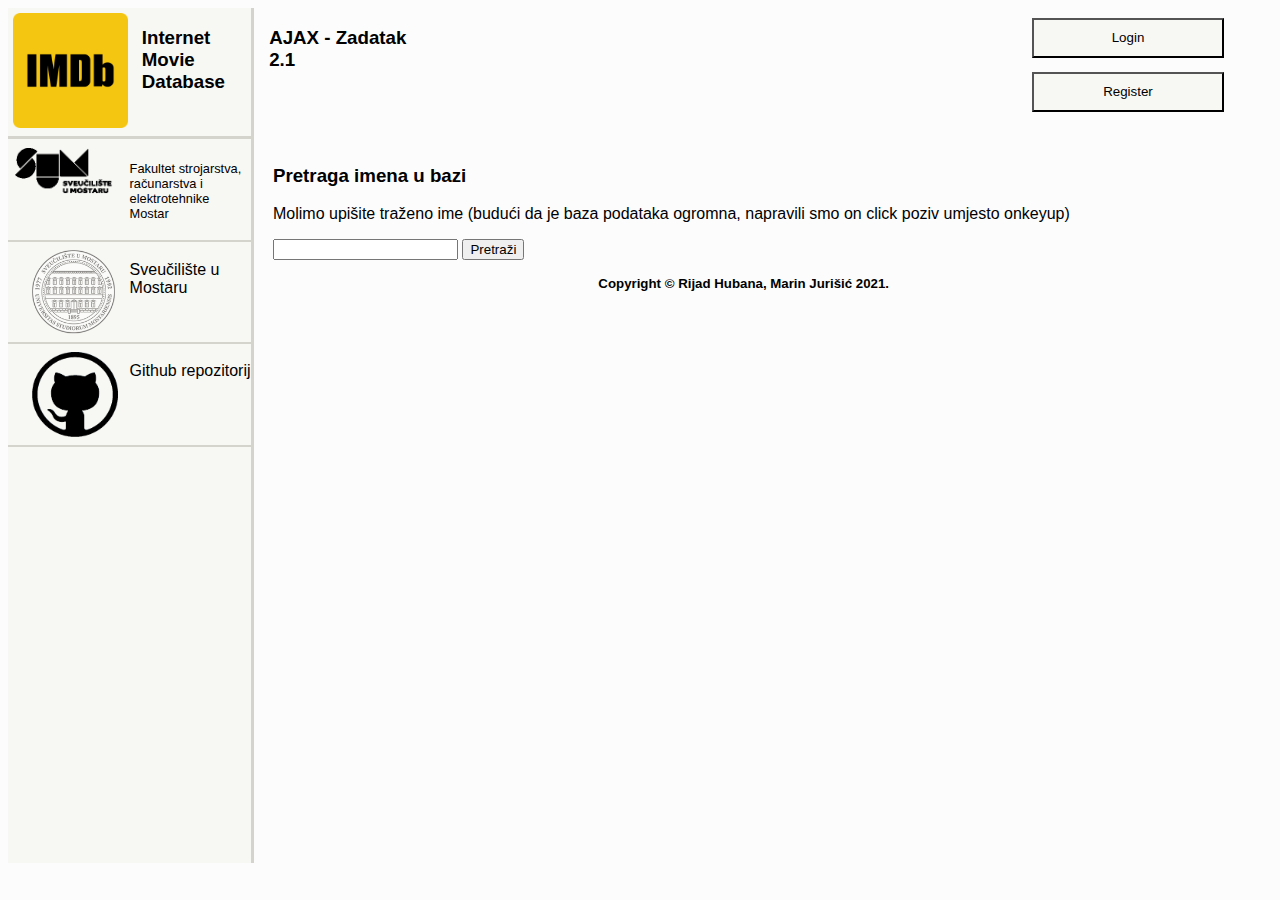
<file: DZ002_001/index.html>
<!DOCTYPE html>

<html>
    
<head>
    <meta charset="UTF-8">
    <meta name="viewport" content="width=device-width, initial-scale=1.0">
    <meta http-equiv="X-UA-Compatible" content="ie=edge">
    <title>AJAX 001</title>
    <style>
        :root{
    --primary-color: rgb(247, 247, 244);
    --hover-color: rgba(212,172,12,0.95);
    --navigation-color: rgb(212, 212, 204);
    --background-color: rgb(252, 252, 252);
  }
        #mainDiv
        {
            width: 95vw;
            height: 95vh;
            font-family: 'Gill Sans', 'Gill Sans MT', Calibri, 'Trebuchet MS', sans-serif;
            background-color: var(--background-color);
        }
        #lijeviDiv
        {
            width:20%;
            height: 100%;
            background-color: var(--primary-color);
            border-right-color: var(--navigation-color);
            border-right-style: solid;
            border-right-width: 3px;
            float:left;
        }
        #logoDiv
        {
            height: 15%;
        }
        #navDiv
        {
            height:84%;
        }
        #desniDiv
        {
            background-color: var(--background-color);
            width: 79%;
            height: 100%;
            float:right;
        }
        #desniHeaderDiv
        {
            height:15%;
        }
        #desniMainDiv
        {
            height:82%;
        }
        #desniFooterDiv
        {
            height:3%;
        }
        #imdbLogo
        {
            height:90%;
            width: auto;
            padding: 5px;
            float:left;
        }
        #logoDiv h3
        {
            float:right;
            height:90%;
            width:40%;
            margin-right: 5%;
            word-wrap: break-word;
        }
        .navList
        {
            border-top-color: var(--navigation-color);
            border-top-style: solid;
            border-top-width: 3px;
            border-bottom-color: var(--navigation-color);
            border-bottom-style: solid;
            border-bottom-width: 2px;
            width:100%;
            height:14%;
            list-style-type: none;
            margin-left: 0%;
            transition: 300ms;

        }
        .navList:hover
        {
            background-color: var(--hover-color);
            transition: 300ms;
            cursor: pointer;
        }
        .navListSlikaPravougaonik
        {
            width:40%;
            vertical-align: middle;
            padding-top:3%;
            padding-left:3%;
            float:left;
        }
        .navListSlikaKvadrat
        {
            height:85%;
            vertical-align: middle;
            padding-top:3%;
            margin-left:10%;
            float:left;
        }
        .navList p
        {
            word-wrap: normal;
            height: 100%;
            float:right;
            width:50%;
            margin-top: 0%;
            margin-bottom: 0%;
            font-size: 1rem;
        }
        html
        {
            background-color: var(--background-color);
        }
        #desniFooterDiv
        {
            text-align: center;
        }
        #desniFooterDiv h5
        {
            margin:0%;
        }
        #desniHeaderDiv h3
        {
            width: 80%;
            word-wrap: normal;
            margin-left: 3%;
            margin-top:10%;
        }
        .bodyDijelovi
        {
            width:98%;
            padding:1%;
        }
        #tabela
        {
            width:100%;
            border-style: solid;
            border-color: black;
            border-width: 1px;
            text-align: center;
        }
        
        #headerNaslov
        {
            width:20%;
            float:left;
        }
        #headerButtoni
        {
            width:80%;
            float:right;
            margin-top:1%;
        }
        #desniHeaderDiv button
        {
            float:right;
            width:12rem;
            height:2.5rem;
            background-color: var(--primary-color);
            transition: 200ms;
        }
        #desniHeaderDiv button:hover
        {
            background-color: var(--hover-color);
            transition: 300ms;
            cursor: pointer;
        }
        #novaTabela, #novaTabela th, #novaTabela td
        {
            width:100%;
            border-style: solid;
            border-color: black;
            border-width: 1px;
        }
        #novaTabela
        {
            border-collapse:collapse;

        }
        #novaTabela tr:nth-child(even){background-color: #f2f2f2;}
        #novaTabela th {
            padding-top: 12px;
            padding-bottom: 12px;
            text-align: left;
            background-color: var(--hover-color);
            color: white;
            }
        @media only screen and (max-width: 600px) {
        #mainDiv{
            width: 95vw;
            height: 95vh;
        }
        #lijeviDiv,#desniDiv, #logoDiv, #navDiv
        {
            width:100%;
        }
        #lijeviDiv
        {
            height:60%;
            border:none;
        }
        #logoDiv
        {
            background: var(--background-color);
            height:30%;
        }
        #navDiv
        {
            height:69%;
        }
        .navList
        { 
            height:32%
        }
        #logoDiv,#navDiv
        {
            clear:none;
        }
        #tabela
        {
            height: auto;
            width: auto;
            font-size: 11px;
        }
        .bodyDijelovi
        {
            text-align: justify;
        }
        
        #imdbLogo
        {
         height: 12vh;
         margin-left:15%;
        }
        .navListSlikaPravougaonik
        {
            width:15vh;
            margin-left: 5%;
        }
        .navListSlikaKvadrat
        {
            height:8vh;
            margin-left:15%;
        }
        #headerButtoni,#headerNaslov
        {
            width:100%;
            text-align:center;
        }
        .bodyDijelovi
        {
            width:98%;
        }
        #headerNaslov h3 
        {
            margin-left: auto;
            width:90%;
            margin-right: auto;
        }
        #headerButtoni button
        {
            width:100%;
            margin-bottom: 5%;
        }
        #desniHeaderDiv,#desniMainDiv,#desniFooterDiv
        {
            width:100%;
        }
        #desniFooterDiv h5
        {
            display: none;
        }
        }
    </style>
    <script>
        function zahtjev() {
            var str = document.getElementById("inputText").value;
            if (str.length == 0) { 
                document.getElementById("resultDiv").innerHTML = "";
                return;
            } else {
                var xmlhttp = new XMLHttpRequest();
                xmlhttp.onreadystatechange = function() {
                    if (xmlhttp.readyState == 4 && xmlhttp.status == 200) {
                        document.getElementById("resultDiv").innerHTML = xmlhttp.responseText;
                    }
                }
                xmlhttp.open("GET", "nameSearch.php?s=" + str, true);
                xmlhttp.send();
            }
        }
        </script>
</head>

<body>
    <div id="mainDiv">
        <div id="lijeviDiv">
            <div id="logoDiv">
                <a href="index.html"><img id="imdbLogo" src="imdb logo.png"></a>
                <h3> Internet Movie Database</h3>
            </div>
            <div id="navDiv">
                    <li class="navList" onclick="location.href='http\://fsr.sum.ba/naslovnica/'">
                        <img class="navListSlikaPravougaonik" src="unnamed.png"> <p style="font-size: 0.8rem;">Fakultet strojarstva, računarstva i elektrotehnike Mostar</p>
                    </li>
                    <li class="navList" style="border-top:hidden" onclick="location.href='https\://www.sum.ba/'">
                        <img class="navListSlikaKvadrat" src="sum.png"> <p>Sveučilište u Mostaru</p>
                    </li>
                    <li class="navList" style="border-top:hidden" onclick="location.href='https\://github.com/rijadhubana/RNWA'">
                        <img class="navListSlikaKvadrat" src="github.png"> <p>Github repozitorij</p>
                    </li>

            </div>
        </div>
        <div id="desniDiv">
            <div id="desniHeaderDiv">
                <div id="headerNaslov">
                    <h3>AJAX - Zadatak 2.1</h3>
                </div>
                <div id="headerButtoni">
                    <button> Login </button> </br> </br> </br>
                    <button> Register </button>
                </div>
                
            </div>
            <div id="desniMainDiv">
                <div class="bodyDijelovi">
                    <h3> Pretraga imena u bazi</h3>
                    <p> Molimo upišite traženo ime (budući da je baza podataka ogromna, napravili smo on click poziv umjesto onkeyup)</p>
                    <input type=text id="inputText"> <button onclick="zahtjev()">Pretraži</button>
                    <br/>
                    <div id="resultDiv" style="margin-top:1rem; margin-bottom:1rem;"></div>
            <div id="desniFooterDiv">
                <h5>Copyright © Rijad Hubana, Marin Jurišić 2021.</h5>
            </div>
        </div>
    </div>

</body>

</html>
</file>
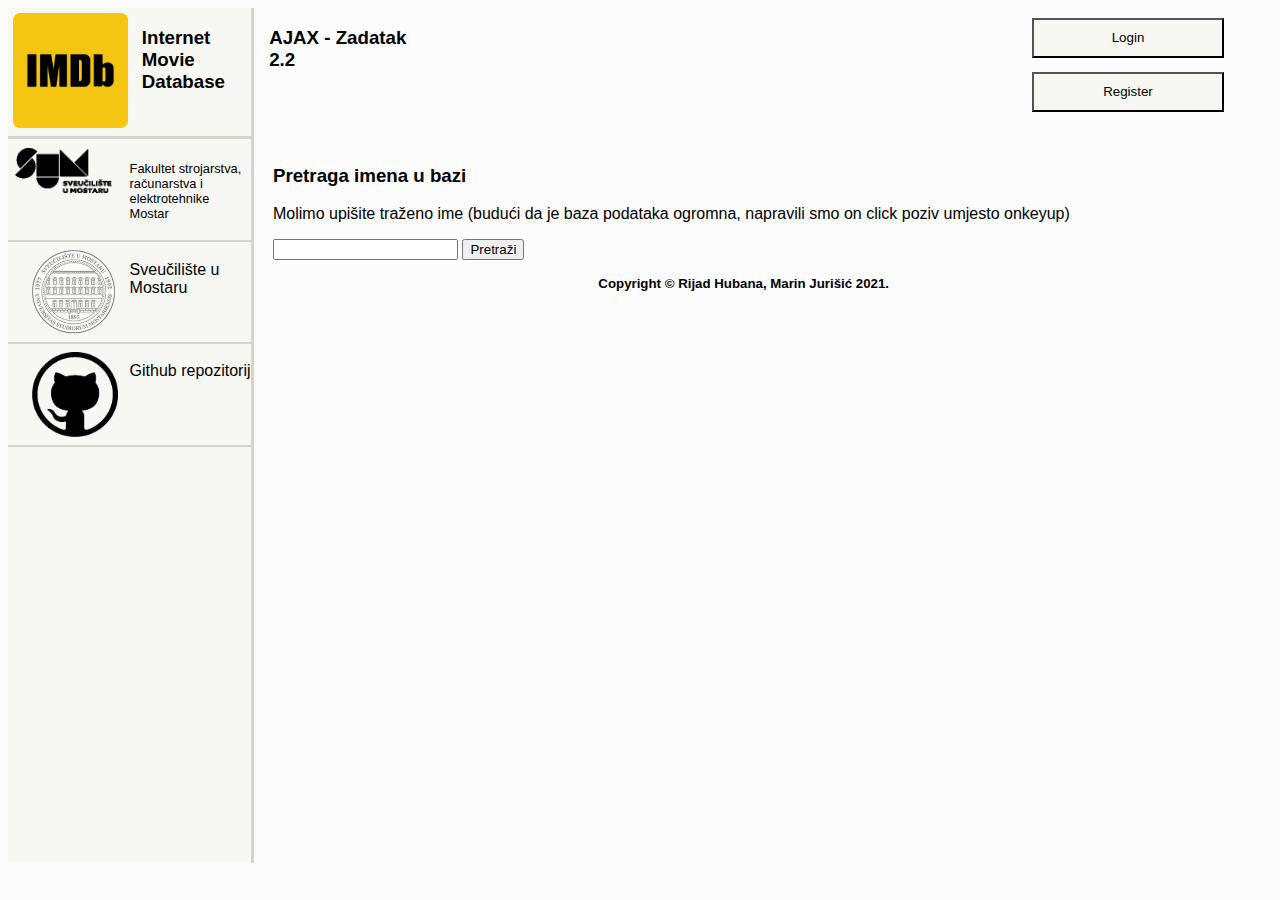
<file: DZ002_002/index.html>
<!DOCTYPE html>

<html>
    
<head>
    <meta charset="UTF-8">
    <meta name="viewport" content="width=device-width, initial-scale=1.0">
    <meta http-equiv="X-UA-Compatible" content="ie=edge">
    <title>AJAX 002</title>
    <style>
        :root{
    --primary-color: rgb(247, 247, 244);
    --hover-color: rgba(212,172,12,0.95);
    --navigation-color: rgb(212, 212, 204);
    --background-color: rgb(252, 252, 252);
  }
        #mainDiv
        {
            width: 95vw;
            height: 95vh;
            font-family: 'Gill Sans', 'Gill Sans MT', Calibri, 'Trebuchet MS', sans-serif;
            background-color: var(--background-color);
        }
        #lijeviDiv
        {
            width:20%;
            height: 100%;
            background-color: var(--primary-color);
            border-right-color: var(--navigation-color);
            border-right-style: solid;
            border-right-width: 3px;
            float:left;
        }
        #logoDiv
        {
            height: 15%;
        }
        #navDiv
        {
            height:84%;
        }
        #desniDiv
        {
            background-color: var(--background-color);
            width: 79%;
            height: 100%;
            float:right;
        }
        #desniHeaderDiv
        {
            height:15%;
        }
        #desniMainDiv
        {
            height:82%;
        }
        #desniFooterDiv
        {
            height:3%;
        }
        #imdbLogo
        {
            height:90%;
            width: auto;
            padding: 5px;
            float:left;
        }
        #logoDiv h3
        {
            float:right;
            height:90%;
            width:40%;
            margin-right: 5%;
            word-wrap: break-word;
        }
        .navList
        {
            border-top-color: var(--navigation-color);
            border-top-style: solid;
            border-top-width: 3px;
            border-bottom-color: var(--navigation-color);
            border-bottom-style: solid;
            border-bottom-width: 2px;
            width:100%;
            height:14%;
            list-style-type: none;
            margin-left: 0%;
            transition: 300ms;

        }
        .navList:hover
        {
            background-color: var(--hover-color);
            transition: 300ms;
            cursor: pointer;
        }
        .navListSlikaPravougaonik
        {
            width:40%;
            vertical-align: middle;
            padding-top:3%;
            padding-left:3%;
            float:left;
        }
        .navListSlikaKvadrat
        {
            height:85%;
            vertical-align: middle;
            padding-top:3%;
            margin-left:10%;
            float:left;
        }
        .navList p
        {
            word-wrap: normal;
            height: 100%;
            float:right;
            width:50%;
            margin-top: 0%;
            margin-bottom: 0%;
            font-size: 1rem;
        }
        html
        {
            background-color: var(--background-color);
        }
        #desniFooterDiv
        {
            text-align: center;
        }
        #desniFooterDiv h5
        {
            margin:0%;
        }
        #desniHeaderDiv h3
        {
            width: 80%;
            word-wrap: normal;
            margin-left: 3%;
            margin-top:10%;
        }
        .bodyDijelovi
        {
            width:98%;
            padding:1%;
        }
        #tabela
        {
            width:100%;
            border-style: solid;
            border-color: black;
            border-width: 1px;
            text-align: center;
        }
        
        #headerNaslov
        {
            width:20%;
            float:left;
        }
        #headerButtoni
        {
            width:80%;
            float:right;
            margin-top:1%;
        }
        #desniHeaderDiv button
        {
            float:right;
            width:12rem;
            height:2.5rem;
            background-color: var(--primary-color);
            transition: 200ms;
        }
        #desniHeaderDiv button:hover
        {
            background-color: var(--hover-color);
            transition: 300ms;
            cursor: pointer;
        }
        #novaTabela, #novaTabela th, #novaTabela td
        {
            width:100%;
            border-style: solid;
            border-color: black;
            border-width: 1px;
        }
        #novaTabela
        {
            border-collapse:collapse;

        }
        #novaTabela tr:nth-child(even){background-color: #f2f2f2;}
        #novaTabela th {
            padding-top: 12px;
            padding-bottom: 12px;
            text-align: left;
            background-color: var(--hover-color);
            color: white;
            }
        @media only screen and (max-width: 600px) {
        #mainDiv{
            width: 95vw;
            height: 95vh;
        }
        #lijeviDiv,#desniDiv, #logoDiv, #navDiv
        {
            width:100%;
        }
        #lijeviDiv
        {
            height:60%;
            border:none;
        }
        #logoDiv
        {
            background: var(--background-color);
            height:30%;
        }
        #navDiv
        {
            height:69%;
        }
        .navList
        { 
            height:32%
        }
        #logoDiv,#navDiv
        {
            clear:none;
        }
        #tabela
        {
            height: auto;
            width: auto;
            font-size: 11px;
        }
        .bodyDijelovi
        {
            text-align: justify;
        }
        
        #imdbLogo
        {
         height: 12vh;
         margin-left:15%;
        }
        .navListSlikaPravougaonik
        {
            width:15vh;
            margin-left: 5%;
        }
        .navListSlikaKvadrat
        {
            height:8vh;
            margin-left:15%;
        }
        #headerButtoni,#headerNaslov
        {
            width:100%;
            text-align:center;
        }
        .bodyDijelovi
        {
            width:98%;
        }
        #headerNaslov h3 
        {
            margin-left: auto;
            width:90%;
            margin-right: auto;
        }
        #headerButtoni button
        {
            width:100%;
            margin-bottom: 5%;
        }
        #desniHeaderDiv,#desniMainDiv,#desniFooterDiv
        {
            width:100%;
        }
        #desniFooterDiv h5
        {
            display: none;
        }
        }
    </style>
    <script src="https://ajax.googleapis.com/ajax/libs/jquery/2.1.3/jquery.min.js"></script>
    <script>
      function zahtjev()
      {
        var str = $('#inputText').val()
        if (str!="")
        {
            $.ajax({
          url:"nameSearch.php",
          method:"GET",
          data:{s:str},
          success:function(data)
          {
            $('#resultDiv').html(data);
          }
        });
        }
      }
    </script>
</head>

<body>
    <div id="mainDiv">
        <div id="lijeviDiv">
            <div id="logoDiv">
                <a href="index.html"><img id="imdbLogo" src="imdb logo.png"></a>
                <h3> Internet Movie Database</h3>
            </div>
            <div id="navDiv">
                    <li class="navList" onclick="location.href='http\://fsr.sum.ba/naslovnica/'">
                        <img class="navListSlikaPravougaonik" src="unnamed.png"> <p style="font-size: 0.8rem;">Fakultet strojarstva, računarstva i elektrotehnike Mostar</p>
                    </li>
                    <li class="navList" style="border-top:hidden" onclick="location.href='https\://www.sum.ba/'">
                        <img class="navListSlikaKvadrat" src="sum.png"> <p>Sveučilište u Mostaru</p>
                    </li>
                    <li class="navList" style="border-top:hidden" onclick="location.href='https\://github.com/rijadhubana/RNWA'">
                        <img class="navListSlikaKvadrat" src="github.png"> <p>Github repozitorij</p>
                    </li>

            </div>
        </div>
        <div id="desniDiv">
            <div id="desniHeaderDiv">
                <div id="headerNaslov">
                    <h3>AJAX - Zadatak 2.2</h3>
                </div>
                <div id="headerButtoni">
                    <button> Login </button> </br> </br> </br>
                    <button> Register </button>
                </div>
                
            </div>
            <div id="desniMainDiv">
                <div class="bodyDijelovi">
                    <h3> Pretraga imena u bazi</h3>
                    <p> Molimo upišite traženo ime (budući da je baza podataka ogromna, napravili smo on click poziv umjesto onkeyup)</p>
                    <input type=text id="inputText"> <button onclick="zahtjev()">Pretraži</button>
                    <br/>
                    <div id="resultDiv" style="margin-top:1rem; margin-bottom:1rem;"></div>
            <div id="desniFooterDiv">
                <h5>Copyright © Rijad Hubana, Marin Jurišić 2021.</h5>
            </div>
        </div>
    </div>

</body>

</html>
</file>
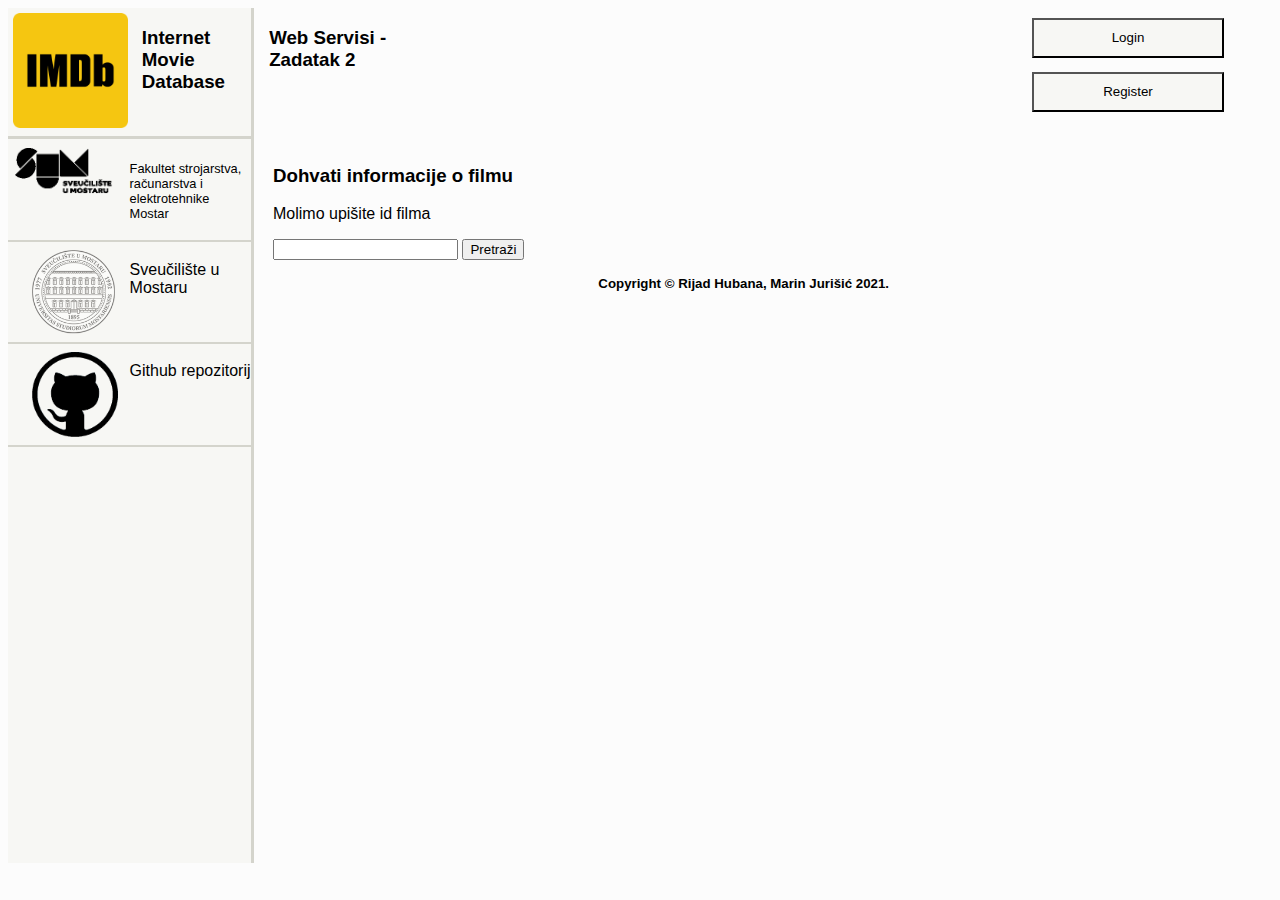
<file: DZ003_002/index.html>
<!DOCTYPE html>

<html>
    
<head>
    <meta charset="UTF-8">
    <meta name="viewport" content="width=device-width, initial-scale=1.0">
    <meta http-equiv="X-UA-Compatible" content="ie=edge">
    <title>Web Servisi - WSDL/SOAP - Zadatak 2</title>
    <style>
        :root{
    --primary-color: rgb(247, 247, 244);
    --hover-color: rgba(212,172,12,0.95);
    --navigation-color: rgb(212, 212, 204);
    --background-color: rgb(252, 252, 252);
  }
        #mainDiv
        {
            width: 95vw;
            height: 95vh;
            font-family: 'Gill Sans', 'Gill Sans MT', Calibri, 'Trebuchet MS', sans-serif;
            background-color: var(--background-color);
        }
        #lijeviDiv
        {
            width:20%;
            height: 100%;
            background-color: var(--primary-color);
            border-right-color: var(--navigation-color);
            border-right-style: solid;
            border-right-width: 3px;
            float:left;
        }
        #logoDiv
        {
            height: 15%;
        }
        #navDiv
        {
            height:84%;
        }
        #desniDiv
        {
            background-color: var(--background-color);
            width: 79%;
            height: 100%;
            float:right;
        }
        #desniHeaderDiv
        {
            height:15%;
        }
        #desniMainDiv
        {
            height:82%;
        }
        #desniFooterDiv
        {
            height:3%;
        }
        #imdbLogo
        {
            height:90%;
            width: auto;
            padding: 5px;
            float:left;
        }
        #logoDiv h3
        {
            float:right;
            height:90%;
            width:40%;
            margin-right: 5%;
            word-wrap: break-word;
        }
        .navList
        {
            border-top-color: var(--navigation-color);
            border-top-style: solid;
            border-top-width: 3px;
            border-bottom-color: var(--navigation-color);
            border-bottom-style: solid;
            border-bottom-width: 2px;
            width:100%;
            height:14%;
            list-style-type: none;
            margin-left: 0%;
            transition: 300ms;

        }
        .navList:hover
        {
            background-color: var(--hover-color);
            transition: 300ms;
            cursor: pointer;
        }
        .navListSlikaPravougaonik
        {
            width:40%;
            vertical-align: middle;
            padding-top:3%;
            padding-left:3%;
            float:left;
        }
        .navListSlikaKvadrat
        {
            height:85%;
            vertical-align: middle;
            padding-top:3%;
            margin-left:10%;
            float:left;
        }
        .navList p
        {
            word-wrap: normal;
            height: 100%;
            float:right;
            width:50%;
            margin-top: 0%;
            margin-bottom: 0%;
            font-size: 1rem;
        }
        html
        {
            background-color: var(--background-color);
        }
        #desniFooterDiv
        {
            text-align: center;
        }
        #desniFooterDiv h5
        {
            margin:0%;
        }
        #desniHeaderDiv h3
        {
            width: 80%;
            word-wrap: normal;
            margin-left: 3%;
            margin-top:10%;
        }
        .bodyDijelovi
        {
            width:98%;
            padding:1%;
        }
        #tabela
        {
            width:100%;
            border-style: solid;
            border-color: black;
            border-width: 1px;
            text-align: center;
        }
        
        #headerNaslov
        {
            width:20%;
            float:left;
        }
        #headerButtoni
        {
            width:80%;
            float:right;
            margin-top:1%;
        }
        #desniHeaderDiv button
        {
            float:right;
            width:12rem;
            height:2.5rem;
            background-color: var(--primary-color);
            transition: 200ms;
        }
        #desniHeaderDiv button:hover
        {
            background-color: var(--hover-color);
            transition: 300ms;
            cursor: pointer;
        }
        #novaTabela, #novaTabela th, #novaTabela td
        {
            border-style: solid;
            border-color: black;
            border-width: 1px;
        }
        #novaTabela
        {
            border-collapse:collapse;
            table-layout:auto;
            width:100%;

        }
        #novaTabela tr:nth-child(even){background-color: #f2f2f2;}
        #novaTabela th {
            padding-top: 12px;
            padding-bottom: 12px;
            text-align: left;
            background-color: var(--hover-color);
            color: white;
            }
        @media only screen and (max-width: 600px) {
        #mainDiv{
            width: 95vw;
            height: 95vh;
        }
        #lijeviDiv,#desniDiv, #logoDiv, #navDiv
        {
            width:100%;
        }
        #lijeviDiv
        {
            height:60%;
            border:none;
        }
        #logoDiv
        {
            background: var(--background-color);
            height:30%;
        }
        #navDiv
        {
            height:69%;
        }
        .navList
        { 
            height:32%
        }
        #logoDiv,#navDiv
        {
            clear:none;
        }
        #tabela
        {
            height: auto;
            width: auto;
            font-size: 11px;
        }
        .bodyDijelovi
        {
            text-align: justify;
        }
        #novaTabela
        {
            width:90%;
            table-layout:auto;

        }
        #imdbLogo
        {
         height: 12vh;
         margin-left:15%;
        }
        .navListSlikaPravougaonik
        {
            width:15vh;
            margin-left: 5%;
        }
        .navListSlikaKvadrat
        {
            height:8vh;
            margin-left:15%;
        }
        #headerButtoni,#headerNaslov
        {
            width:100%;
            text-align:center;
        }
        .bodyDijelovi
        {
            width:98%;
        }
        #headerNaslov h3 
        {
            margin-left: auto;
            width:90%;
            margin-right: auto;
        }
        #headerButtoni button
        {
            width:100%;
            margin-bottom: 5%;
        }
        #desniHeaderDiv,#desniMainDiv,#desniFooterDiv
        {
            width:100%;
        }
        #desniFooterDiv h5
        {
            display: none;
        }
        }
    </style>
    <script>
        function zahtjev() {
            var str = document.getElementById("inputText").value;
            if (str.length == 0) { 
                document.getElementById("resultDiv").innerHTML = "";
                return;
            } else {
                var xmlhttp = new XMLHttpRequest();
                xmlhttp.onreadystatechange = function() {
                    if (xmlhttp.readyState == 4 && xmlhttp.status == 200) {
                        document.getElementById("resultDiv").innerHTML = xmlhttp.responseText;
                    }
                }
                xmlhttp.open("GET", "filmSearch.php?s=" + str, true);
                xmlhttp.send();
            }
        }
        </script>
</head>

<body>
    <div id="mainDiv">
        <div id="lijeviDiv">
            <div id="logoDiv">
                <a href="index.html"><img id="imdbLogo" src="imdb logo.png"></a>
                <h3> Internet Movie Database</h3>
            </div>
            <div id="navDiv">
                    <li class="navList" onclick="location.href='http\://fsr.sum.ba/naslovnica/'">
                        <img class="navListSlikaPravougaonik" src="unnamed.png"> <p style="font-size: 0.8rem;">Fakultet strojarstva, računarstva i elektrotehnike Mostar</p>
                    </li>
                    <li class="navList" style="border-top:hidden" onclick="location.href='https\://www.sum.ba/'">
                        <img class="navListSlikaKvadrat" src="sum.png"> <p>Sveučilište u Mostaru</p>
                    </li>
                    <li class="navList" style="border-top:hidden" onclick="location.href='https\://github.com/rijadhubana/RNWA'">
                        <img class="navListSlikaKvadrat" src="github.png"> <p>Github repozitorij</p>
                    </li>

            </div>
        </div>
        <div id="desniDiv">
            <div id="desniHeaderDiv">
                <div id="headerNaslov">
                    <h3>Web Servisi - Zadatak 2</h3>
                </div>
                <div id="headerButtoni">
                    <button> Login </button> </br> </br> </br>
                    <button> Register </button>
                </div>
                
            </div>
            <div id="desniMainDiv">
                <div class="bodyDijelovi">
                    <h3> Dohvati informacije o filmu</h3>
                    <p> Molimo upišite id filma</p>
                    <input type=text id="inputText"> <button onclick="zahtjev()">Pretraži</button>
                    <br/>
                    <div id="resultDiv" style="margin-top:1rem; margin-bottom:1rem;"></div>
            <div id="desniFooterDiv">
                <h5>Copyright © Rijad Hubana, Marin Jurišić 2021.</h5>
            </div>
        </div>
    </div>

</body>

</html>
</file>
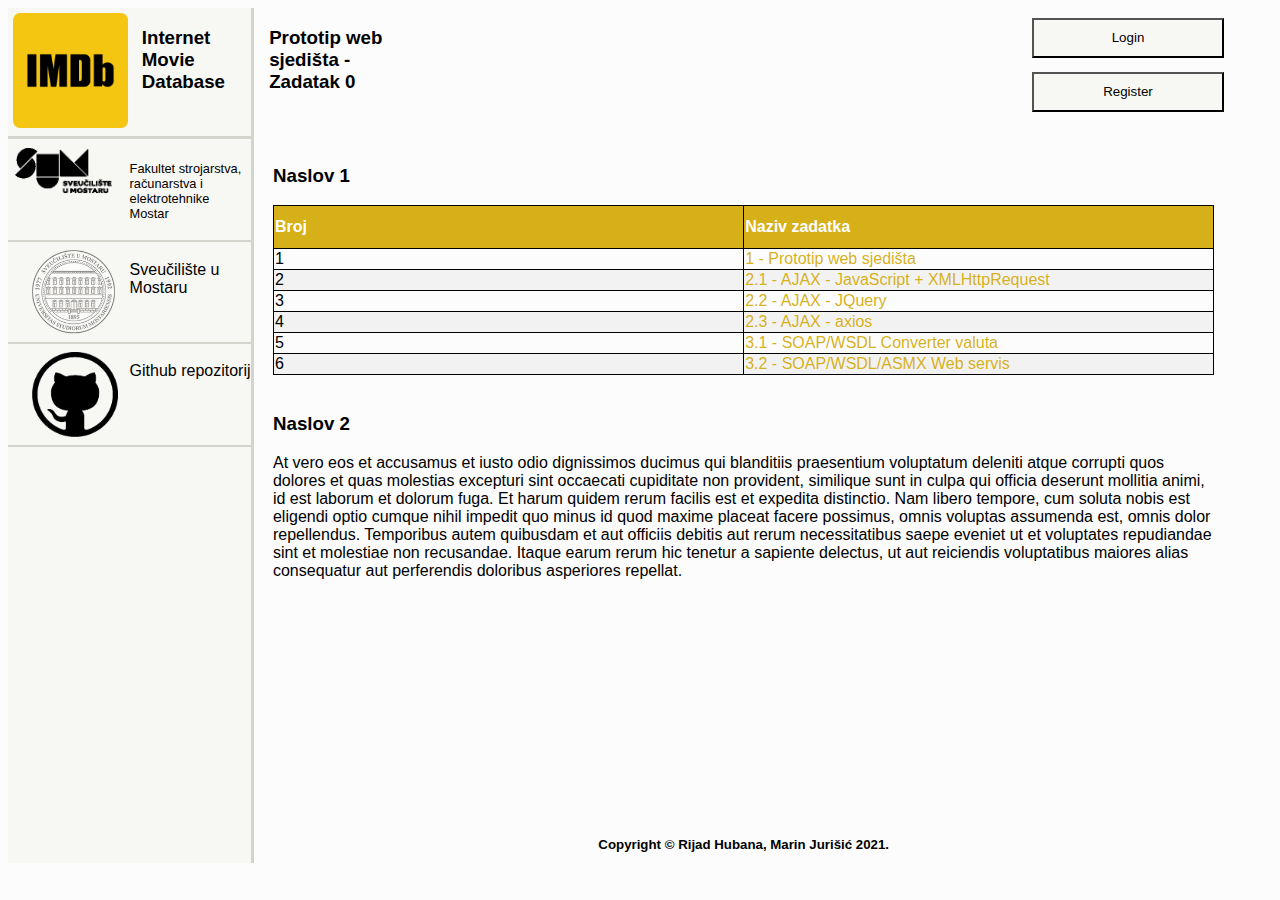
<file: Zadatak 0 - Prototip web sjedišta/index.html>
<!DOCTYPE html>

<html>
    
<head>
    <meta charset="UTF-8">
    <meta name="viewport" content="width=device-width, initial-scale=1.0">
    <meta http-equiv="X-UA-Compatible" content="ie=edge">
    <title>Prototip Web sjedišta</title>
    <style>
        :root{
    --primary-color: rgb(247, 247, 244);
    --hover-color: rgba(212,172,12,0.95);
    --navigation-color: rgb(212, 212, 204);
    --background-color: rgb(252, 252, 252);
  }
        #mainDiv
        {
            width: 95vw;
            height: 95vh;
            font-family: 'Gill Sans', 'Gill Sans MT', Calibri, 'Trebuchet MS', sans-serif;
            background-color: var(--background-color);
        }
        #lijeviDiv
        {
            width:20%;
            height: 100%;
            background-color: var(--primary-color);
            border-right-color: var(--navigation-color);
            border-right-style: solid;
            border-right-width: 3px;
            float:left;
        }
        #logoDiv
        {
            height: 15%;
        }
        #navDiv
        {
            height:84%;
        }
        #desniDiv
        {
            background-color: var(--background-color);
            width: 79%;
            height: 100%;
            float:right;
        }
        #desniHeaderDiv
        {
            height:15%;
        }
        #desniMainDiv
        {
            height:82%;
        }
        #desniFooterDiv
        {
            height:3%;
        }
        #imdbLogo
        {
            height:90%;
            width: auto;
            padding: 5px;
            float:left;
        }
        #logoDiv h3
        {
            float:right;
            height:90%;
            width:40%;
            margin-right: 5%;
            word-wrap: break-word;
        }
        .navList
        {
            border-top-color: var(--navigation-color);
            border-top-style: solid;
            border-top-width: 3px;
            border-bottom-color: var(--navigation-color);
            border-bottom-style: solid;
            border-bottom-width: 2px;
            width:100%;
            height:14%;
            list-style-type: none;
            margin-left: 0%;
            transition: 300ms;

        }
        .navList:hover
        {
            background-color: var(--hover-color);
            transition: 300ms;
            cursor: pointer;
        }
        .navListSlikaPravougaonik
        {
            width:40%;
            vertical-align: middle;
            padding-top:3%;
            padding-left:3%;
            float:left;
        }
        .navListSlikaKvadrat
        {
            height:85%;
            vertical-align: middle;
            padding-top:3%;
            margin-left:10%;
            float:left;
        }
        .navList p
        {
            word-wrap: normal;
            height: 100%;
            float:right;
            width:50%;
            margin-top: 0%;
            margin-bottom: 0%;
            font-size: 1rem;
        }
        html
        {
            background-color: var(--background-color);
        }
        #desniFooterDiv
        {
            text-align: center;
        }
        #desniFooterDiv h5
        {
            margin:0%;
        }
        #desniHeaderDiv h3
        {
            width: 80%;
            word-wrap: normal;
            margin-left: 3%;
            margin-top:10%;
        }
        .bodyDijelovi
        {
            width:98%;
            padding:1%;
        }
        #tabela
        {
            width:100%;
            border-style: solid;
            border-color: black;
            border-width: 1px;
            text-align: center;
        }
        
        #headerNaslov
        {
            width:20%;
            float:left;
        }
        #headerButtoni
        {
            width:80%;
            float:right;
            margin-top:1%;
        }
        #desniHeaderDiv button
        {
            float:right;
            width:12rem;
            height:2.5rem;
            background-color: var(--primary-color);
            transition: 200ms;
        }
        #desniHeaderDiv button:hover
        {
            background-color: var(--hover-color);
            transition: 300ms;
            cursor: pointer;
        }
        #novaTabela, #novaTabela th, #novaTabela td
        {
            width:100%;
            border-style: solid;
            border-color: black;
            border-width: 1px;
        }
        #novaTabela
        {
            border-collapse:collapse;
            table-layout:fixed;
        }
        #novaTabela tr:nth-child(even){background-color: #f2f2f2;}
        #novaTabela th {
            padding-top: 12px;
            padding-bottom: 12px;
            text-align: left;
            background-color: var(--hover-color);
            color: white;
            }
        #novaTabela a, #novaTabela a:visited 
        {
            text-decoration: none;
            color:var(--hover-color);
        }
        @media only screen and (max-width: 600px) {
        #mainDiv{
            width: 95vw;
            height: 95vh;
        }
        #lijeviDiv,#desniDiv, #logoDiv, #navDiv
        {
            width:100%;
        }
        #lijeviDiv
        {
            height:60%;
            border:none;
        }
        #logoDiv
        {
            background: var(--background-color);
            height:30%;
        }
        #navDiv
        {
            height:69%;
        }
        .navList
        { 
            height:32%
        }
        #logoDiv,#navDiv
        {
            clear:none;
        }
        #tabela
        {
            height: auto;
            width: auto;
            font-size: 11px;
        }
        .bodyDijelovi
        {
            text-align: justify;
        }
        
        #imdbLogo
        {
         height: 12vh;
         margin-left:15%;
        }
        .navListSlikaPravougaonik
        {
            width:15vh;
            margin-left: 5%;
        }
        .navListSlikaKvadrat
        {
            height:8vh;
            margin-left:15%;
        }
        #headerButtoni,#headerNaslov
        {
            width:100%;
            text-align:center;
        }
        .bodyDijelovi
        {
            width:98%;
        }
        #headerNaslov h3 
        {
            margin-left: auto;
            width:90%;
            margin-right: auto;
        }
        #headerButtoni button
        {
            width:100%;
            margin-bottom: 5%;
        }
        #desniHeaderDiv,#desniMainDiv,#desniFooterDiv
        {
            width:100%;
        }
        #desniFooterDiv h5
        {
            display: none;
        }
        }
    </style>
</head>

<body>
    <div id="mainDiv">
        <div id="lijeviDiv">
            <div id="logoDiv">
                <a href="z0.html"><img id="imdbLogo" src="imdb logo.png"></a>
                <h3> Internet Movie Database</h3>
            </div>
            <div id="navDiv">
                    <li class="navList" onclick="location.href='http\://fsr.sum.ba/naslovnica/'">
                        <img class="navListSlikaPravougaonik" src="unnamed.png"> <p style="font-size: 0.8rem;">Fakultet strojarstva, računarstva i elektrotehnike Mostar</p>
                    </li>
                    <li class="navList" style="border-top:hidden" onclick="location.href='https\://www.sum.ba/'">
                        <img class="navListSlikaKvadrat" src="sum.png"> <p>Sveučilište u Mostaru</p>
                    </li>
                    <li class="navList" style="border-top:hidden" onclick="location.href='https\://github.com/rijadhubana/RNWA'">
                        <img class="navListSlikaKvadrat" src="github.png"> <p>Github repozitorij</p>
                    </li>

            </div>
        </div>
        <div id="desniDiv">
            <div id="desniHeaderDiv">
                <div id="headerNaslov">
                    <h3>Prototip web sjedišta - Zadatak 0</h3>
                </div>
                <div id="headerButtoni">
                    <button> Login </button> </br> </br> </br>
                    <button> Register </button>
                </div>
                
            </div>
            <div id="desniMainDiv">
                <div class="bodyDijelovi">
                    <h3> Naslov 1</h3>
                    <table id="novaTabela">
                        <thead>
                            <tr>
                                <th> Broj </th>
                                <th>Naziv zadatka</th>
                            </tr>
                        </thead>
                       <tbody>
                                <tr>
                                    <td>1</td>
                                    <td><a href="index.html">1 - Prototip web sjedišta</a></td>
                                </tr>
                                <tr>
                                    <td>2</td>
                                    <td><a href="../DZ002_001/index.html">2.1 - AJAX - JavaScript + XMLHttpRequest</a></td>
                                </tr>
                                <tr>
                                    <td>3</td>
                                    <td><a href="../DZ002_002/index.html">2.2 - AJAX - JQuery</a></td>
                                </tr>
                                <tr>
                                    <td>4</td>
                                    <td><a href="../DZ002_003/index.html">2.3 - AJAX - axios</a></td>
                                </tr>
                                <tr>
                                    <td>5
                                    <td><a href="../DZ003_001/client.php">3.1 - SOAP/WSDL Converter valuta</a></td>
                                </tr>
                                <tr>
                                    <td>6
                                    <td><a href="../DZ003_002/index.html">3.2 - SOAP/WSDL/ASMX Web servis</a></td>
                                </tr>
                       </tbody>
                    </table>
                    </div>   
                    <div class="bodyDijelovi">
                        <h3> Naslov 2</h3>
                        <p>
                            At vero eos et accusamus et iusto odio dignissimos ducimus qui blanditiis
                             praesentium voluptatum deleniti atque corrupti quos dolores et quas molestias excepturi 
                             sint occaecati cupiditate non provident, similique sunt in culpa qui officia deserunt mollitia animi,
                              id est laborum et dolorum fuga. Et harum quidem rerum facilis est et expedita distinctio. Nam libero
                               tempore, cum soluta nobis est eligendi optio cumque nihil impedit quo minus id quod maxime placeat facere possimus,
                                omnis voluptas assumenda est, omnis dolor repellendus. Temporibus autem quibusdam et aut officiis debitis aut rerum
                                 necessitatibus saepe eveniet ut et voluptates repudiandae sint et molestiae non recusandae.
                             Itaque earum rerum hic tenetur a sapiente delectus, ut aut reiciendis voluptatibus maiores alias consequatur aut perferendis doloribus asperiores repellat.
                        </p></div>
            </div>
            <div id="desniFooterDiv">
                <h5>Copyright © Rijad Hubana, Marin Jurišić 2021.</h5>
            </div>
        </div>
    </div>

</body>

</html>
</file>
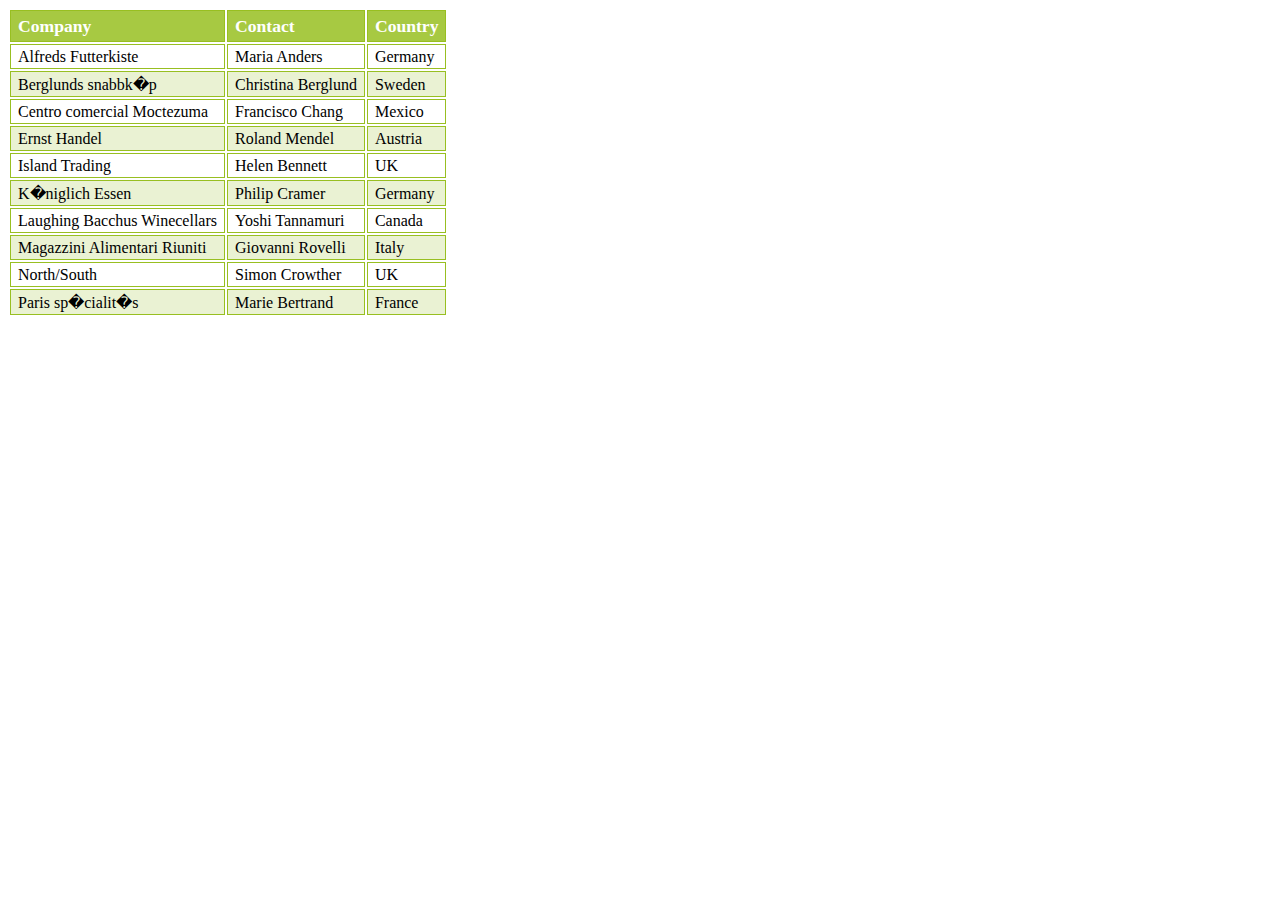
<file: Zadaci 1/z1.0.html>
<!DOCTYPE html>
<html>
<head>
<link rel="stylesheet" type="text/css" href="./z1css.css">
</head>
<body>

<table id="customers" onclick="funkcija1()">
  <tr>
    <th>Company</th>
    <th>Contact</th>
    <th>Country</th>
  </tr>
  <tr >
    <td>Alfreds Futterkiste</td>
    <td>Maria Anders</td>
    <td>Germany</td>
  </tr>
  <tr class="alt">
    <td>Berglunds snabbk�p</td>
    <td>Christina Berglund</td>
    <td>Sweden</td>
  </tr>
  <tr>
    <td>Centro comercial Moctezuma</td>
    <td>Francisco Chang</td>
    <td>Mexico</td>
  </tr>
  <tr class="alt">
    <td>Ernst Handel</td>
    <td>Roland Mendel</td>
    <td>Austria</td>
  </tr>
  <tr>
    <td>Island Trading</td>
    <td>Helen Bennett</td>
    <td>UK</td>
  </tr>
  <tr class="alt">
    <td>K�niglich Essen</td>
    <td>Philip Cramer</td>
    <td>Germany</td>
  </tr>
  <tr>
    <td>Laughing Bacchus Winecellars</td>
    <td>Yoshi Tannamuri</td>
    <td>Canada</td>
  </tr>
  <tr class="alt">
    <td>Magazzini Alimentari Riuniti</td>
    <td>Giovanni Rovelli</td>
    <td>Italy</td>
  </tr>
  <tr>
    <td>North/South</td>
    <td>Simon Crowther</td>
    <td>UK</td>
  </tr>
  <tr class="alt">
    <td>Paris sp�cialit�s</td>
    <td>Marie Bertrand</td>
    <td>France</td>
  </tr>
</table>
<script>
  function funkcija1()
  {
    alert(event.target.innerText);
  }
</script>
</body>
</html>
</file>
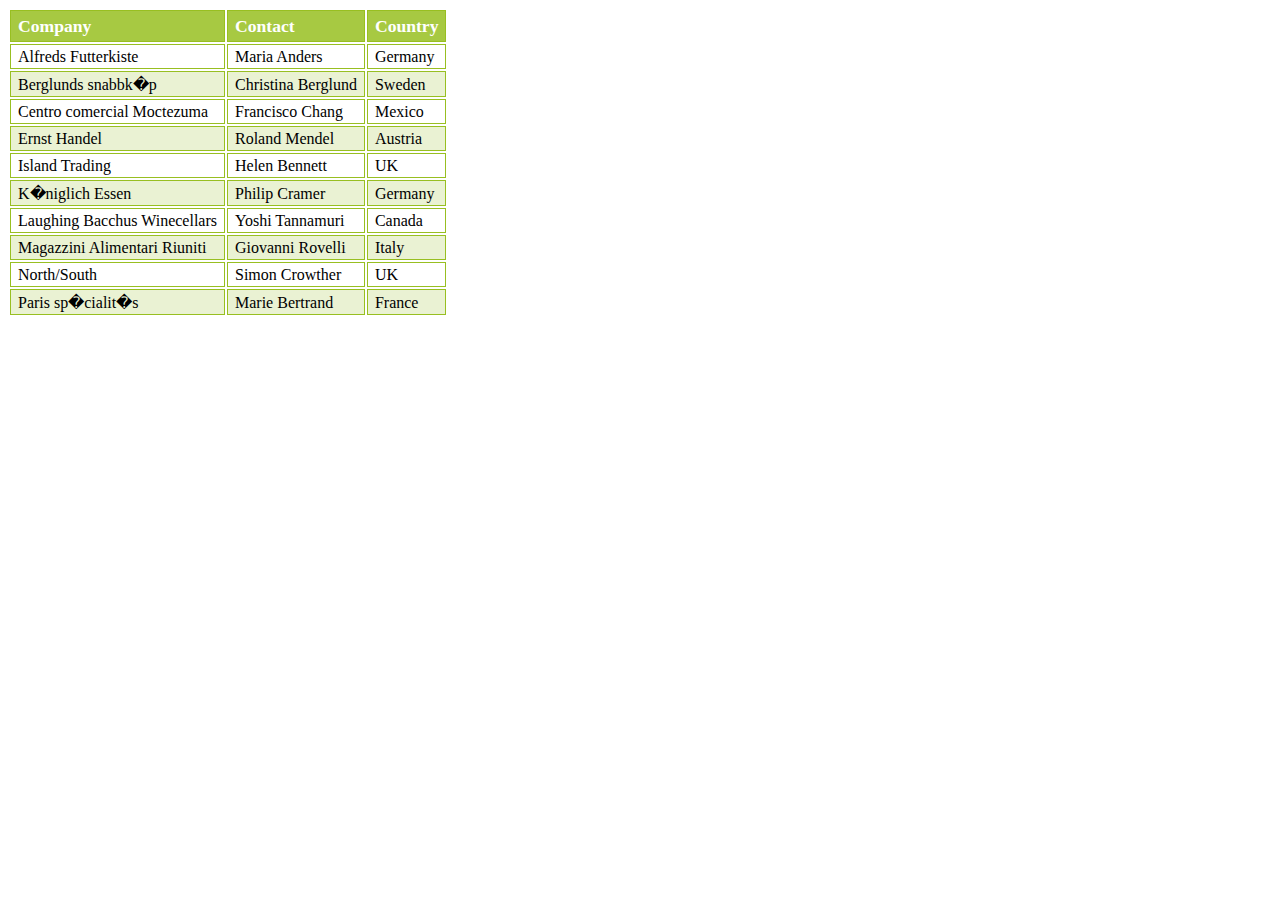
<file: Zadaci 1/z1.1.html>
<!DOCTYPE html>
<html>
<head>
<link rel="stylesheet" type="text/css" href="./z1css.css">
</head>
<body>

<table id="customers">
  <tr>
    <th>Company</th>
    <th>Contact</th>
    <th>Country</th>
  </tr>
  <tr>
    <td>Alfreds Futterkiste</td>
    <td>Maria Anders</td>
    <td>Germany</td>
  </tr>
  <tr class="alt">
    <td>Berglunds snabbk�p</td>
    <td>Christina Berglund</td>
    <td>Sweden</td>
  </tr>
  <tr>
    <td>Centro comercial Moctezuma</td>
    <td>Francisco Chang</td>
    <td>Mexico</td>
  </tr>
  <tr class="alt">
    <td>Ernst Handel</td>
    <td>Roland Mendel</td>
    <td>Austria</td>
  </tr>
  <tr>
    <td>Island Trading</td>
    <td>Helen Bennett</td>
    <td>UK</td>
  </tr>
  <tr class="alt">
    <td>K�niglich Essen</td>
    <td>Philip Cramer</td>
    <td>Germany</td>
  </tr>
  <tr>
    <td>Laughing Bacchus Winecellars</td>
    <td>Yoshi Tannamuri</td>
    <td>Canada</td>
  </tr>
  <tr class="alt">
    <td>Magazzini Alimentari Riuniti</td>
    <td>Giovanni Rovelli</td>
    <td>Italy</td>
  </tr>
  <tr>
    <td>North/South</td>
    <td>Simon Crowther</td>
    <td>UK</td>
  </tr>
  <tr class="alt">
    <td>Paris sp�cialit�s</td>
    <td>Marie Bertrand</td>
    <td>France</td>
  </tr>
</table>

</body>
<script type="text/javascript" src="z1.1.js" ></script>
</html>
</file>
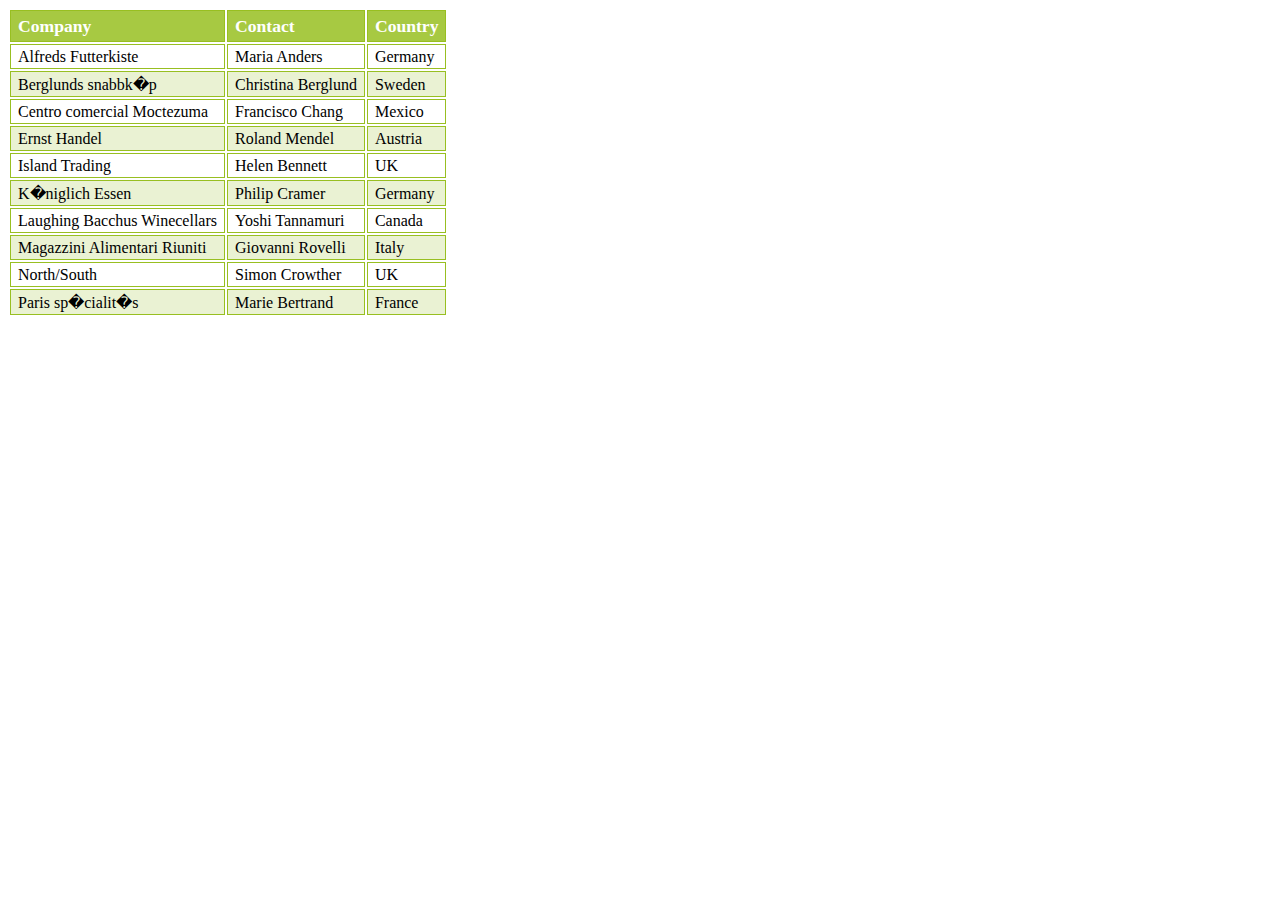
<file: Zadaci 1/z1.1jq.html>
<!DOCTYPE html>
<html>
<head>
<link rel="stylesheet" type="text/css" href="./z1jqcss.css">
<script src="https://ajax.googleapis.com/ajax/libs/jquery/3.5.1/jquery.min.js"></script>
</head>
<body>

<table id="customers">
  <tr>
    <th>Company</th>
    <th>Contact</th>
    <th>Country</th>
  </tr>
  <tr >
    <td>Alfreds Futterkiste</td>
    <td>Maria Anders</td>
    <td>Germany</td>
  </tr>
  <tr class="alt">
    <td>Berglunds snabbk�p</td>
    <td>Christina Berglund</td>
    <td>Sweden</td>
  </tr>
  <tr>
    <td>Centro comercial Moctezuma</td>
    <td>Francisco Chang</td>
    <td>Mexico</td>
  </tr>
  <tr class="alt">
    <td>Ernst Handel</td>
    <td>Roland Mendel</td>
    <td>Austria</td>
  </tr>
  <tr>
    <td>Island Trading</td>
    <td>Helen Bennett</td>
    <td>UK</td>
  </tr>
  <tr class="alt">
    <td>K�niglich Essen</td>
    <td>Philip Cramer</td>
    <td>Germany</td>
  </tr>
  <tr>
    <td>Laughing Bacchus Winecellars</td>
    <td>Yoshi Tannamuri</td>
    <td>Canada</td>
  </tr>
  <tr class="alt">
    <td>Magazzini Alimentari Riuniti</td>
    <td>Giovanni Rovelli</td>
    <td>Italy</td>
  </tr>
  <tr>
    <td>North/South</td>
    <td>Simon Crowther</td>
    <td>UK</td>
  </tr>
  <tr class="alt">
    <td>Paris sp�cialit�s</td>
    <td>Marie Bertrand</td>
    <td>France</td>
  </tr>
</table>

</body>
<script type="text/javascript" src="z1.1jq.js" ></script>
</html>
</file>
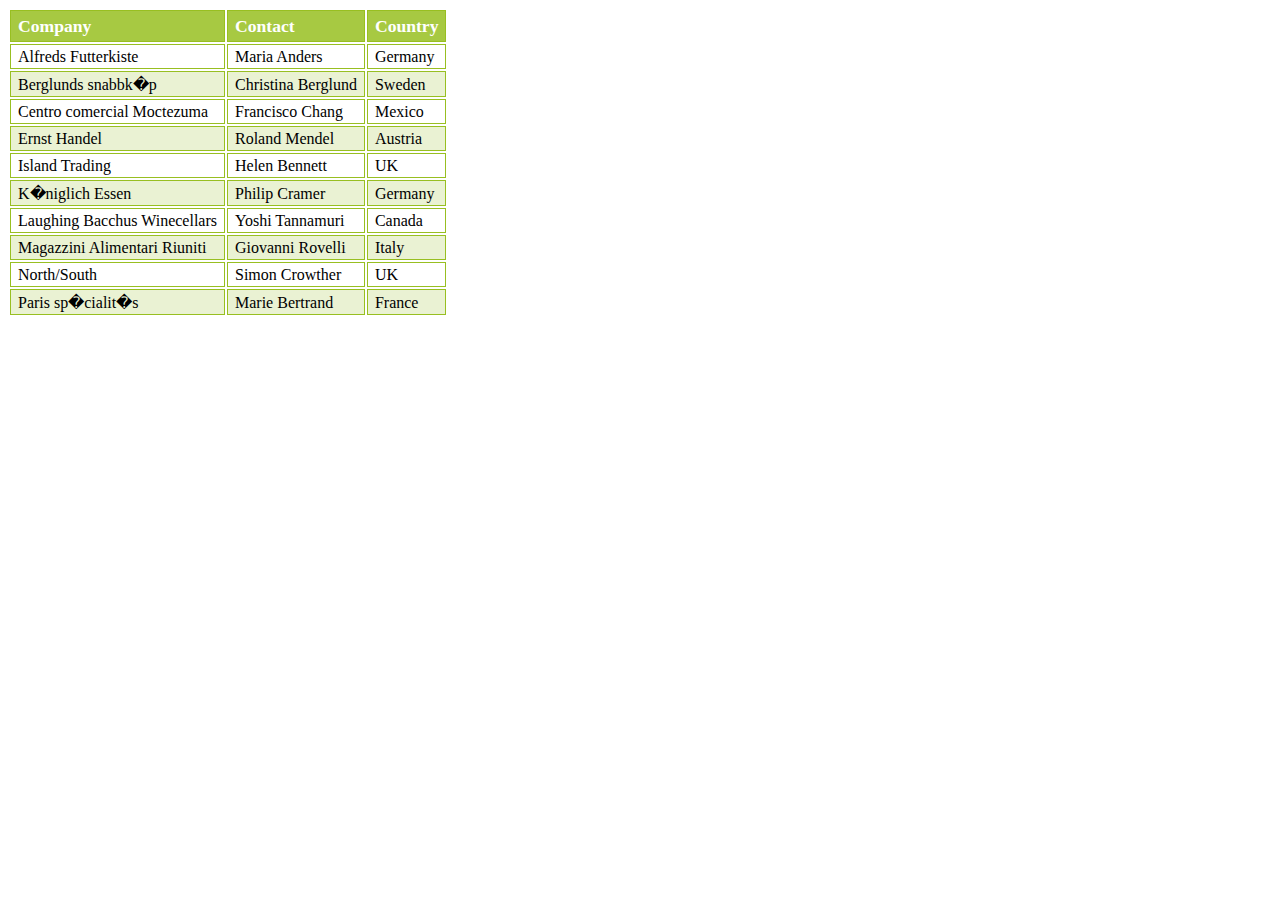
<file: Zadaci 1/z1.2.html>
<!DOCTYPE html>
<html>
<head>
<link rel="stylesheet" type="text/css" href="./z1css.css">
</head>
<body>

<table id="customers">
  <tr>
    <th>Company</th>
    <th>Contact</th>
    <th>Country</th>
  </tr>
  <tr>
    <td>Alfreds Futterkiste</td>
    <td>Maria Anders</td>
    <td>Germany</td>
  </tr>
  <tr class="alt">
    <td>Berglunds snabbk�p</td>
    <td>Christina Berglund</td>
    <td>Sweden</td>
  </tr>
  <tr>
    <td>Centro comercial Moctezuma</td>
    <td>Francisco Chang</td>
    <td>Mexico</td>
  </tr>
  <tr class="alt">
    <td>Ernst Handel</td>
    <td>Roland Mendel</td>
    <td>Austria</td>
  </tr>
  <tr>
    <td>Island Trading</td>
    <td>Helen Bennett</td>
    <td>UK</td>
  </tr>
  <tr class="alt">
    <td>K�niglich Essen</td>
    <td>Philip Cramer</td>
    <td>Germany</td>
  </tr>
  <tr>
    <td>Laughing Bacchus Winecellars</td>
    <td>Yoshi Tannamuri</td>
    <td>Canada</td>
  </tr>
  <tr class="alt">
    <td>Magazzini Alimentari Riuniti</td>
    <td>Giovanni Rovelli</td>
    <td>Italy</td>
  </tr>
  <tr>
    <td>North/South</td>
    <td>Simon Crowther</td>
    <td>UK</td>
  </tr>
  <tr class="alt">
    <td>Paris sp�cialit�s</td>
    <td>Marie Bertrand</td>
    <td>France</td>
  </tr>
</table>
<div id="noviDiv">

</div>
</body>
<script type="text/javascript" src="z1.2.js" ></script>

</html>
</file>
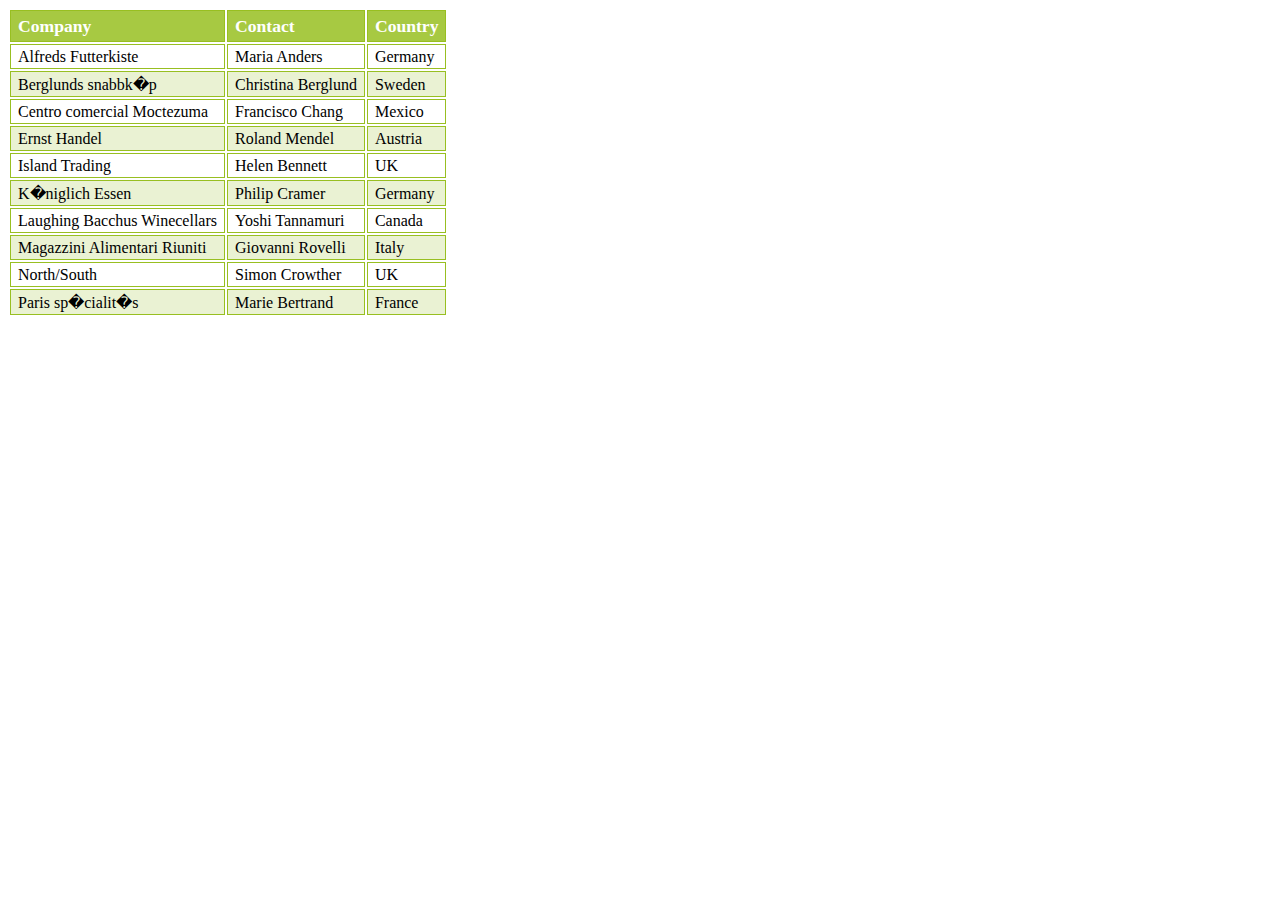
<file: Zadaci 1/z1.2jq.html>
<!DOCTYPE html>
<html>
<head>
<link rel="stylesheet" type="text/css" href="./z1jqcss.css">
<script src="https://ajax.googleapis.com/ajax/libs/jquery/3.5.1/jquery.min.js"></script>
</head>
<body>

<table id="customers">
  <tr>
    <th>Company</th>
    <th>Contact</th>
    <th>Country</th>
  </tr>
  <tr>
    <td>Alfreds Futterkiste</td>
    <td>Maria Anders</td>
    <td>Germany</td>
  </tr>
  <tr class="alt">
    <td>Berglunds snabbk�p</td>
    <td>Christina Berglund</td>
    <td>Sweden</td>
  </tr>
  <tr>
    <td>Centro comercial Moctezuma</td>
    <td>Francisco Chang</td>
    <td>Mexico</td>
  </tr>
  <tr class="alt">
    <td>Ernst Handel</td>
    <td>Roland Mendel</td>
    <td>Austria</td>
  </tr>
  <tr>
    <td>Island Trading</td>
    <td>Helen Bennett</td>
    <td>UK</td>
  </tr>
  <tr class="alt">
    <td>K�niglich Essen</td>
    <td>Philip Cramer</td>
    <td>Germany</td>
  </tr>
  <tr>
    <td>Laughing Bacchus Winecellars</td>
    <td>Yoshi Tannamuri</td>
    <td>Canada</td>
  </tr>
  <tr class="alt">
    <td>Magazzini Alimentari Riuniti</td>
    <td>Giovanni Rovelli</td>
    <td>Italy</td>
  </tr>
  <tr>
    <td>North/South</td>
    <td>Simon Crowther</td>
    <td>UK</td>
  </tr>
  <tr class="alt">
    <td>Paris sp�cialit�s</td>
    <td>Marie Bertrand</td>
    <td>France</td>
  </tr>
</table>
<div id="noviDiv">

</div>
</body>
<script type="text/javascript" src="z1.2jq.js" ></script>

</html>
</file>
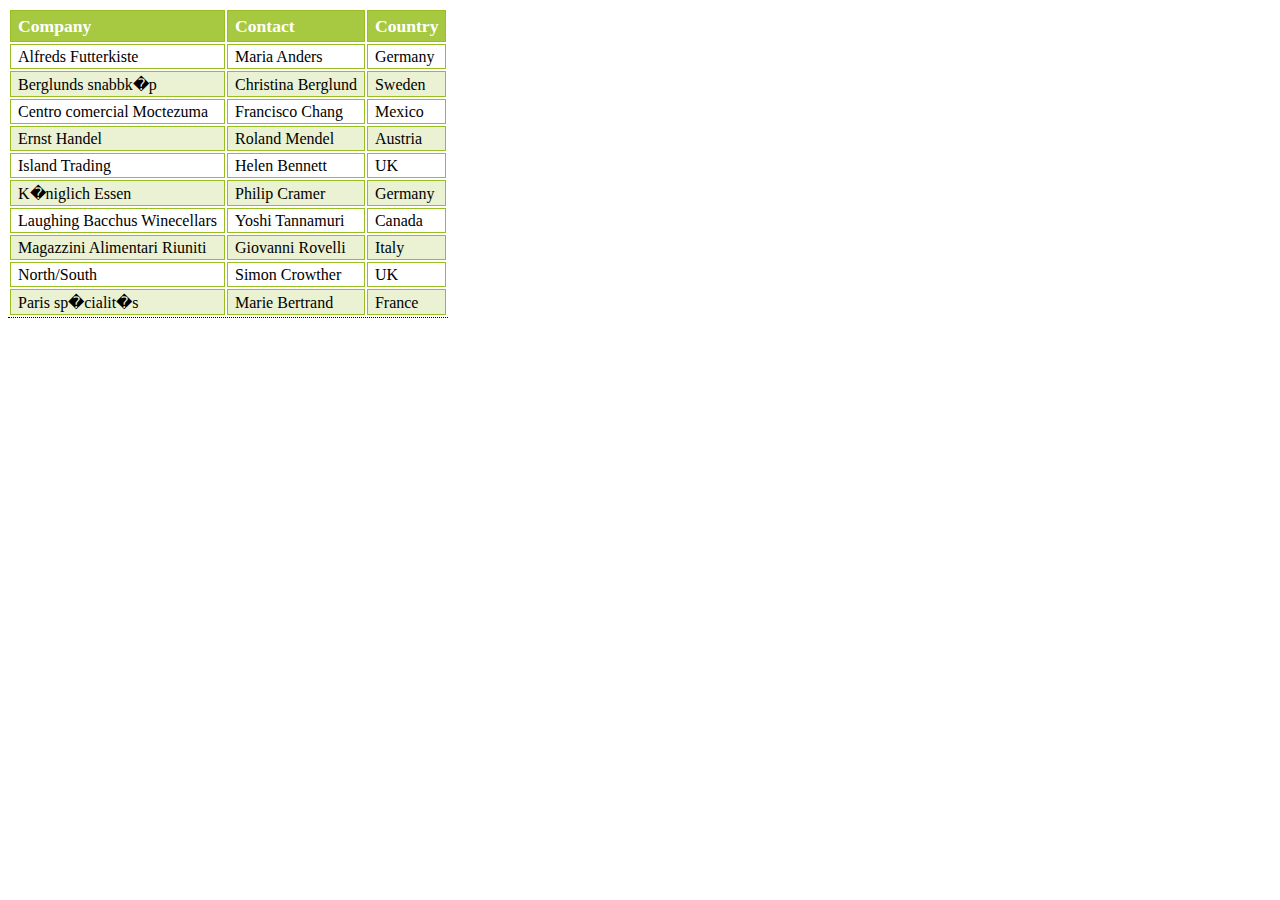
<file: Zadaci 1/z1.3.html>
<!DOCTYPE html>
<html>
<head>
<link rel="stylesheet" type="text/css" href="./z1.3css.css">
</head>
<body>
<div class="tooltip">
<table id="customers">
  <tr>
    <th>Company</th>
    <th>Contact</th>
    <th>Country</th>
  </tr>
  <tr>
    <td>Alfreds Futterkiste</td>
    <td>Maria Anders</td>
    <td>Germany</td>
  </tr>
  <tr class="alt">
    <td>Berglunds snabbk�p</td>
    <td>Christina Berglund</td>
    <td>Sweden</td>
  </tr>
  <tr>
    <td>Centro comercial Moctezuma</td>
    <td>Francisco Chang</td>
    <td>Mexico</td>
  </tr>
  <tr class="alt">
    <td>Ernst Handel</td>
    <td>Roland Mendel</td>
    <td>Austria</td>
  </tr>
  <tr>
    <td>Island Trading</td>
    <td>Helen Bennett</td>
    <td>UK</td>
  </tr>
  <tr class="alt">
    <td>K�niglich Essen</td>
    <td>Philip Cramer</td>
    <td>Germany</td>
  </tr>
  <tr>
    <td>Laughing Bacchus Winecellars</td>
    <td>Yoshi Tannamuri</td>
    <td>Canada</td>
  </tr>
  <tr class="alt">
    <td>Magazzini Alimentari Riuniti</td>
    <td>Giovanni Rovelli</td>
    <td>Italy</td>
  </tr>
  <tr>
    <td>North/South</td>
    <td>Simon Crowther</td>
    <td>UK</td>
  </tr>
  <tr class="alt">
    <td>Paris sp�cialit�s</td>
    <td>Marie Bertrand</td>
    <td>France</td>
  </tr>
</table>

  <span class="tooltiptext">Tooltip text</span>
</div>
</body>
<script type="text/javascript" src="z1.3.js" ></script>

</html>
</file>
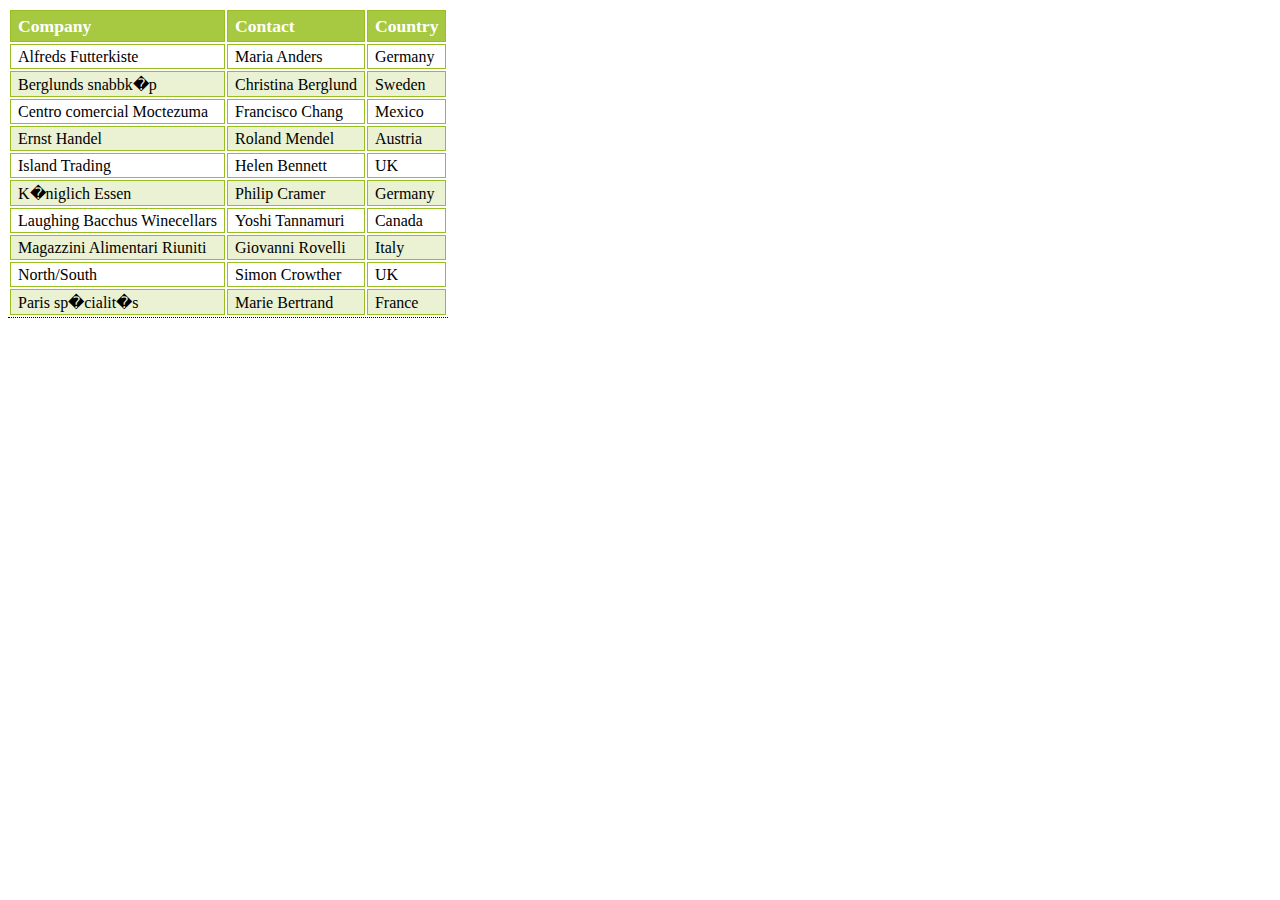
<file: Zadaci 1/z1.3jq.html>
<!DOCTYPE html>
<html>
<head>
<link rel="stylesheet" type="text/css" href="./z1.3jqcss.css">
<script src="https://ajax.googleapis.com/ajax/libs/jquery/3.5.1/jquery.min.js"></script>
</head>
<body>
<div class="tooltip">
<table id="customers">
  <tr>
    <th>Company</th>
    <th>Contact</th>
    <th>Country</th>
  </tr>
  <tr>
    <td>Alfreds Futterkiste</td>
    <td>Maria Anders</td>
    <td>Germany</td>
  </tr>
  <tr class="alt">
    <td>Berglunds snabbk�p</td>
    <td>Christina Berglund</td>
    <td>Sweden</td>
  </tr>
  <tr>
    <td>Centro comercial Moctezuma</td>
    <td>Francisco Chang</td>
    <td>Mexico</td>
  </tr>
  <tr class="alt">
    <td>Ernst Handel</td>
    <td>Roland Mendel</td>
    <td>Austria</td>
  </tr>
  <tr>
    <td>Island Trading</td>
    <td>Helen Bennett</td>
    <td>UK</td>
  </tr>
  <tr class="alt">
    <td>K�niglich Essen</td>
    <td>Philip Cramer</td>
    <td>Germany</td>
  </tr>
  <tr>
    <td>Laughing Bacchus Winecellars</td>
    <td>Yoshi Tannamuri</td>
    <td>Canada</td>
  </tr>
  <tr class="alt">
    <td>Magazzini Alimentari Riuniti</td>
    <td>Giovanni Rovelli</td>
    <td>Italy</td>
  </tr>
  <tr>
    <td>North/South</td>
    <td>Simon Crowther</td>
    <td>UK</td>
  </tr>
  <tr class="alt">
    <td>Paris sp�cialit�s</td>
    <td>Marie Bertrand</td>
    <td>France</td>
  </tr>
</table>

  <span class="tooltiptext" id="mojSpan">Tooltip text</span>
</div>
</body>
<script type="text/javascript" src="z1.3jq.js" ></script>

</html>
</file>
<file: Zadaci 1/z1css.css>
<style>
#customers {
    font-family: "Trebuchet MS", Arial, Helvetica, sans-serif;
    width: 100%;
    border-collapse: collapse;
}

#customers td, #customers th {
    font-size: 1em;
    border: 1px solid #98bf21;
    padding: 3px 7px 2px 7px;
    cursor: pointer;
}

#customers th {
    font-size: 1.1em;
    text-align: left;
    padding-top: 5px;
    padding-bottom: 4px;
    background-color: #A7C942;
    color: #ffffff;
}

#customers tr.alt td {
    color: #000000;
    background-color: #EAF2D3;
}
</style>
</file>
<file: Zadaci 1/z1jqcss.css>
<style>
#customers {
    font-family: "Trebuchet MS", Arial, Helvetica, sans-serif;
    width: 100%;
    border-collapse: collapse;
}

#customers td, #customers th {
    font-size: 1em;
    border: 1px solid #98bf21;
    padding: 3px 7px 2px 7px;
    cursor: pointer;
}

#customers th {
    font-size: 1.1em;
    text-align: left;
    padding-top: 5px;
    padding-bottom: 4px;
    background-color: #A7C942;
    color: #ffffff;
}

#customers tr.alt td {
    color: #000000;
    background-color: #EAF2D3;
}
</style>
</file>
<file: Zadaci 1/z1.3css.css>
<style>
#customers {
    font-family: "Trebuchet MS", Arial, Helvetica, sans-serif;
    width: 100%;
    border-collapse: collapse;
}

#customers td, #customers th {
    font-size: 1em;
    border: 1px solid #98bf21;
    padding: 3px 7px 2px 7px;
    cursor: pointer;
}

#customers th {
    font-size: 1.1em;
    text-align: left;
    padding-top: 5px;
    padding-bottom: 4px;
    background-color: #A7C942;
    color: #ffffff;
}

#customers tr.alt td {
    color: #000000;
    background-color: #EAF2D3;
}
/* Tooltip container */
.tooltip {
  position: relative;
  display: inline-block;
  border-bottom: 1px dotted black; /* If you want dots under the hoverable text */
}

/* Tooltip text */
.tooltip .tooltiptext {
  visibility: hidden;
  width: 120px;
  background-color: black;
  color: #fff;
  text-align: center;
  padding: 5px 0;
  border-radius: 6px;
 
  /* Position the tooltip text - see examples below! */
  position: absolute;
  top: -5px;
  left: 105%;
  z-index: 1;
}

/* Show the tooltip text when you mouse over the tooltip container */
.tooltip:hover .tooltiptext {
  visibility: visible;
}
</style>
</file>
<file: Zadaci 1/z1.3jqcss.css>
<style>
#customers {
    font-family: "Trebuchet MS", Arial, Helvetica, sans-serif;
    width: 100%;
    border-collapse: collapse;
}

#customers td, #customers th {
    font-size: 1em;
    border: 1px solid #98bf21;
    padding: 3px 7px 2px 7px;
    cursor: pointer;
}

#customers th {
    font-size: 1.1em;
    text-align: left;
    padding-top: 5px;
    padding-bottom: 4px;
    background-color: #A7C942;
    color: #ffffff;
}

#customers tr.alt td {
    color: #000000;
    background-color: #EAF2D3;
}
/* Tooltip container */
.tooltip {
  position: relative;
  display: inline-block;
  border-bottom: 1px dotted black; /* If you want dots under the hoverable text */
}

/* Tooltip text */
.tooltip .tooltiptext {
  visibility: hidden;
  width: 120px;
  background-color: black;
  color: #fff;
  text-align: center;
  padding: 5px 0;
  border-radius: 6px;
 
  /* Position the tooltip text - see examples below! */
  position: absolute;
  top: -5px;
  left: 105%;
  z-index: 1;
}

/* Show the tooltip text when you mouse over the tooltip container */
.tooltip:hover .tooltiptext {
  visibility: visible;
}
</style>
</file>
